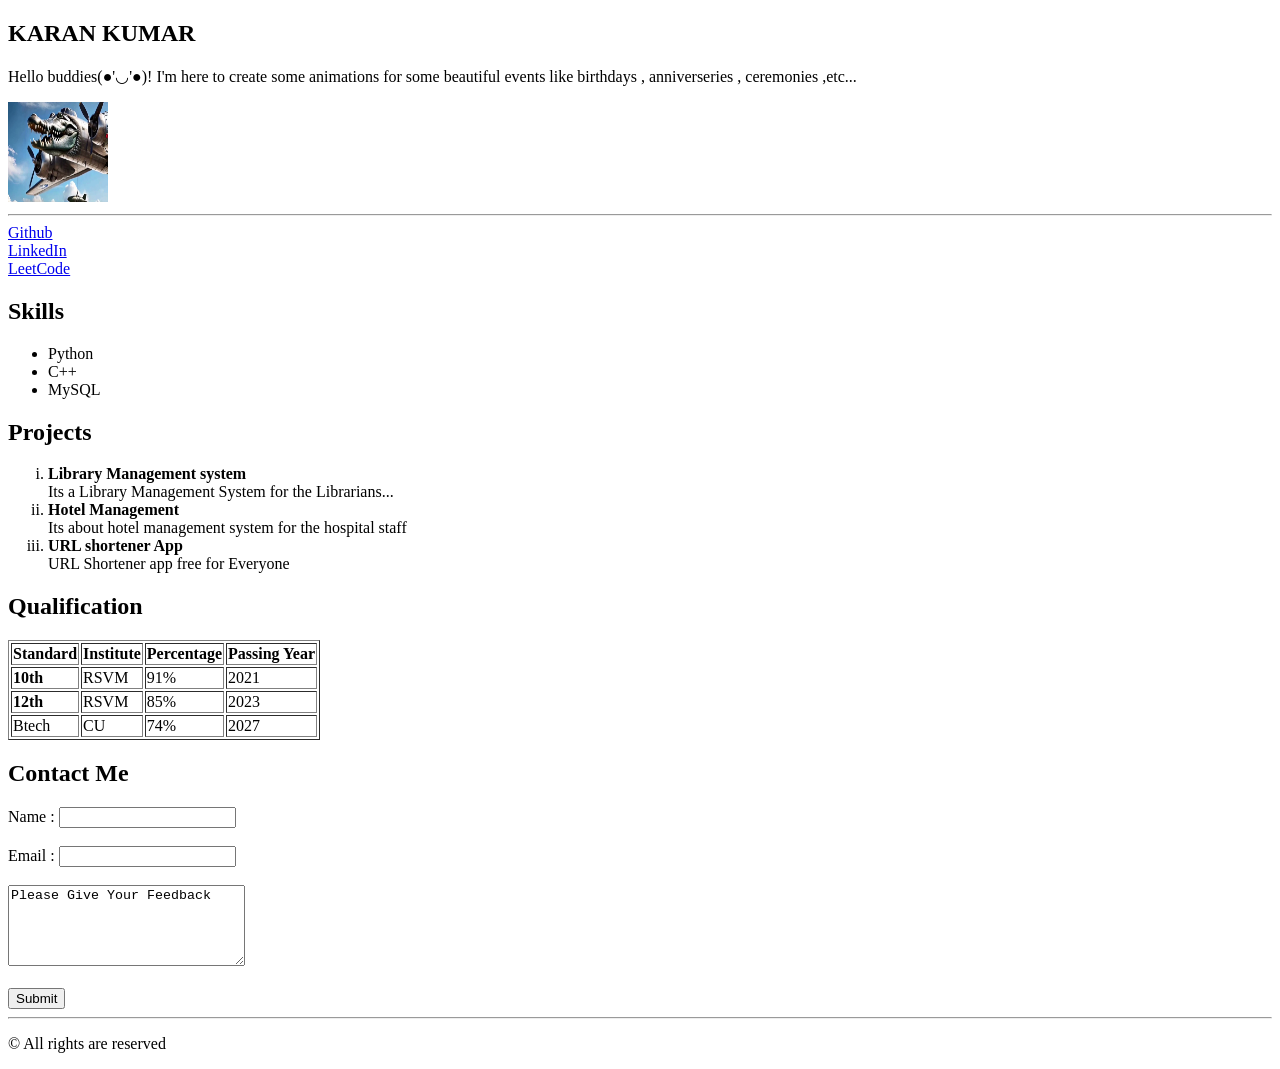
<file: index.html>
<!DOCTYPE html>
<html lang="en">
<head>
    <meta charset="UTF-8">
    <meta name="viewport" content="width=device-width, initial-scale=1.0">
    <title>Porto de` folio</title>
</head>
<body>
    <section>
    <header>
        <h1>KARAN KUMAR</h1>
        <p>Hello buddies(●'◡'●)! I'm here to create some animations for some beautiful events like birthdays , anniverseries , ceremonies ,etc...</p>
        <img src="maxresdefault.jpg" alt="Bombardino Crocodilo" width="100" height="100">
    </header>
    </section>
    <main>
    <hr>
    <nav>
        <a href="#">Github</a><br>
        <a href="#">LinkedIn</a><br>
        <a href="#">LeetCode</a>
    </nav>

    <section>
        <h2>Skills</h2>
        <ul>
            <li>Python</li>
            <li>C++</li>
            <li>MySQL</li>
        </ul>
    </section>

    <section>
        <h2>Projects</h2>
        <ol type="i">
            <li><strong>Library Management system</strong></li>
            Its a Library Management System for the Librarians...
            <li><strong>Hotel Management</strong></li>
            Its about hotel management system for the hospital staff
            <li><strong>URL shortener App</strong></li>
            URL Shortener app free for Everyone
        </ol>
    </section>

    <section>
        <h2>Qualification</h2>
        <table border="1">
            <tr>
                <th>Standard</th>
                <th>Institute</th>
                <th>Percentage</th>
                <th>Passing Year</th>
            </tr>
            <tr>
                <td><strong>10th</strong></td>
                <td>RSVM</td>
                <td>91%</td>
                <td>2021</td>
            </tr>
            <tr>
                <td><strong>12th</strong></td>
                <td>RSVM</td>
                <td>85%</td>
                <td>2023</td>
            </tr>
            <tr>
                <td>Btech</td>
                <td>CU</td>
                <td>74%</td>
                <td>2027</td>
            </tr>
        </table>
    </section>

    <section>
        <h2>Contact Me</h2>
        <form action="script.js" method="post">

            <label for="name">Name :</label>
            <input type="text"  id="name"><br><br>
            
            <label for="email">Email :</label>
            <input type="text"  id="email"><br><br>

            <textarea id="area" rows="5" cols="27">Please Give Your Feedback</textarea><br><br>

            <button type="submit">Submit</button>
        </form>
    </section>
    </main>
    <hr>
    <footer>
        <p>&copy All rights are reserved</p>
    </footer>
</body>
</html>
</file>
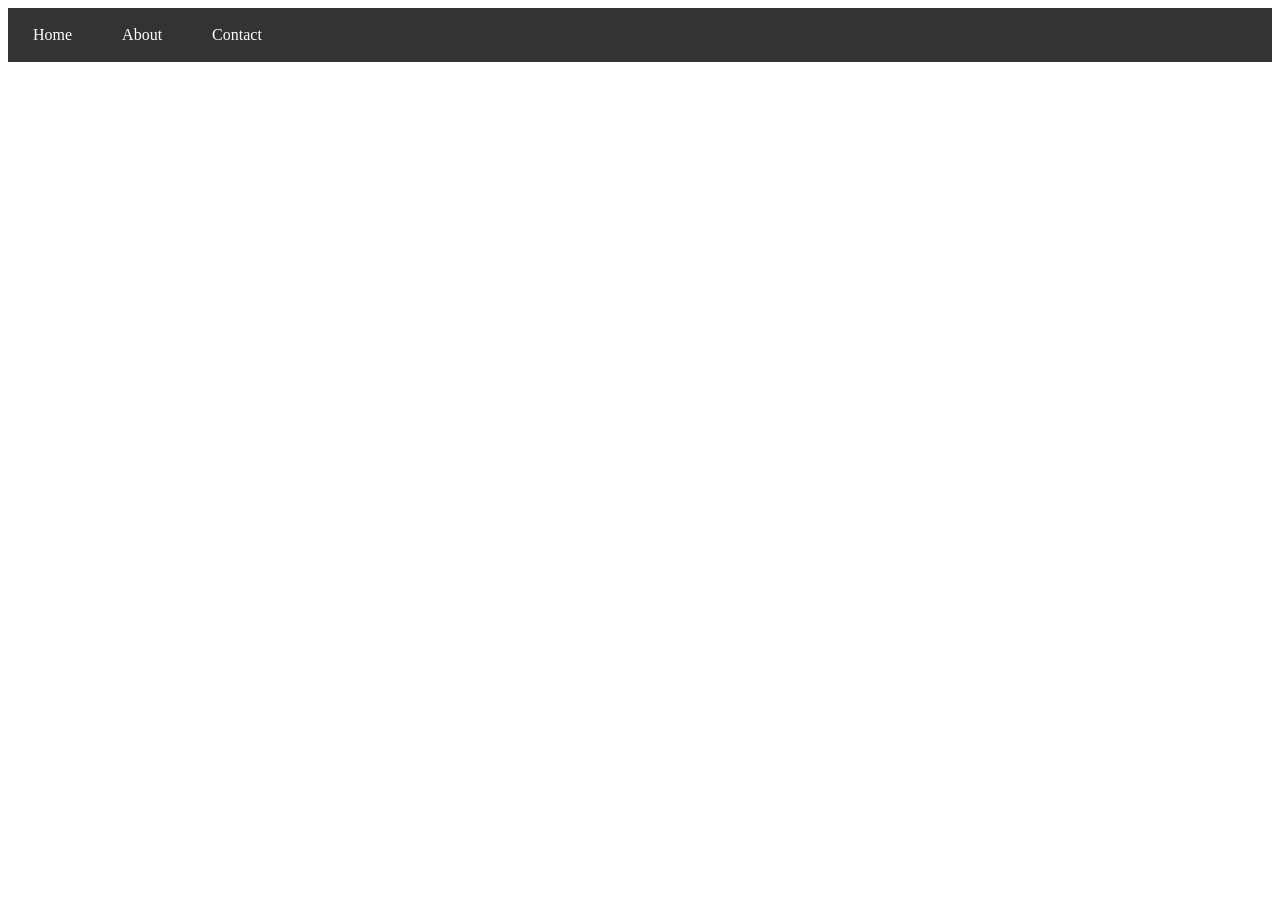
<file: PracticalEST/Question3/index.html>
<!DOCTYPE html>
<html lang="en">
<head>
  <meta charset="UTF-8">
  <meta name="viewport" content="width=device-width, initial-scale=1.0">
  <link rel="stylesheet" href="style.css">
  <title>Navbar</title>
</head>
<body>

  <nav class="navbar">
    <a href="#" class="nav-link_active">Home</a>
    <a href="#" class="nav-link1">About</a>
    <a href="#" class="nav-link2">Contact</a>
  </nav>

</body>
</html>
</file>
<file: PracticalEST/Question3/style.css>
.navbar {
  background-color: #333;
  padding: 10px;
  display: flex;
  gap: 20px;
}

.nav-link_active{
  color: white;
  text-decoration: none;
  padding: 8px 15px;
  border-radius: 4px;
}
.nav-link1{
  color: white;
  text-decoration: none;
  padding: 8px 15px;
  border-radius: 4px;
}
.nav-link2{
  color: white;
  text-decoration: none;
  padding: 8px 15px;
  border-radius: 4px;
}

.nav-link_active:hover {
  background-color: #ff9800;
}

.nav-link1:hover {
  background-color: red;
}
.nav-link2:hover {
  background-color: purple;
}
</file>
